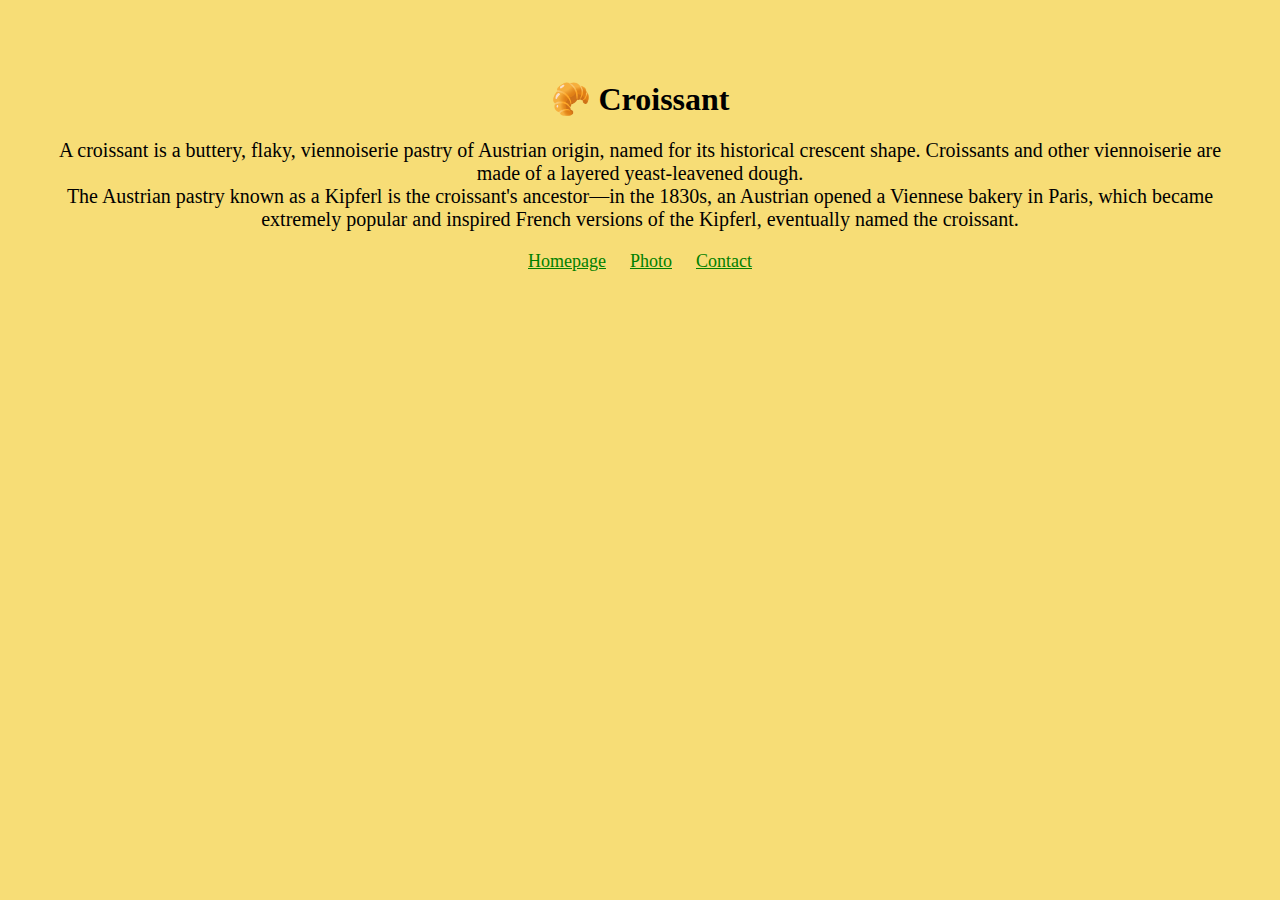
<file: index.html>
<!DOCTYPE html>
<html lang="en">

<head>
    <meta charset="UTF-8">
    <meta http-equiv="X-UA-Compatible" content="IE=edge">
    <meta name="viewport" content="width=device-width, initial-scale=1.0">

    <title>Perfect Croissants in Kyiv - croissant.ua</title>

    <meta name="description" content="The most delicious croissants in Kyiv - croissant.ua">

    <link rel="stylesheet" href="/src/styles.css">

</head>

<body>
    <h1>🥐 Croissant</h1>


    <p>
        A croissant is a buttery, flaky, viennoiserie pastry of Austrian origin,
        named for its historical crescent shape.
        Croissants and other viennoiserie
        are made of a layered yeast-leavened dough.
        <br>


        The Austrian pastry known as a Kipferl is the croissant's ancestor—in the 1830s, an Austrian opened a Viennese
        bakery in
        Paris, which became extremely popular and inspired French versions of the Kipferl, eventually named the
        croissant.



    </p>

    <div class="navigation-links">

        <span class="homepage-link"><a href="/" title="About croissants">Homepage</a></span>
        <span class="photo-link"><a href="/photo.html" title="Perfect croissants photo">Photo</a></span>
        <span class="contact-link"><a href="/contact.html"
                title="Croissant.ua - contact of perfect croissants in Kyiv">Contact</a></span>

    </div>



</body>

</html>
</file>
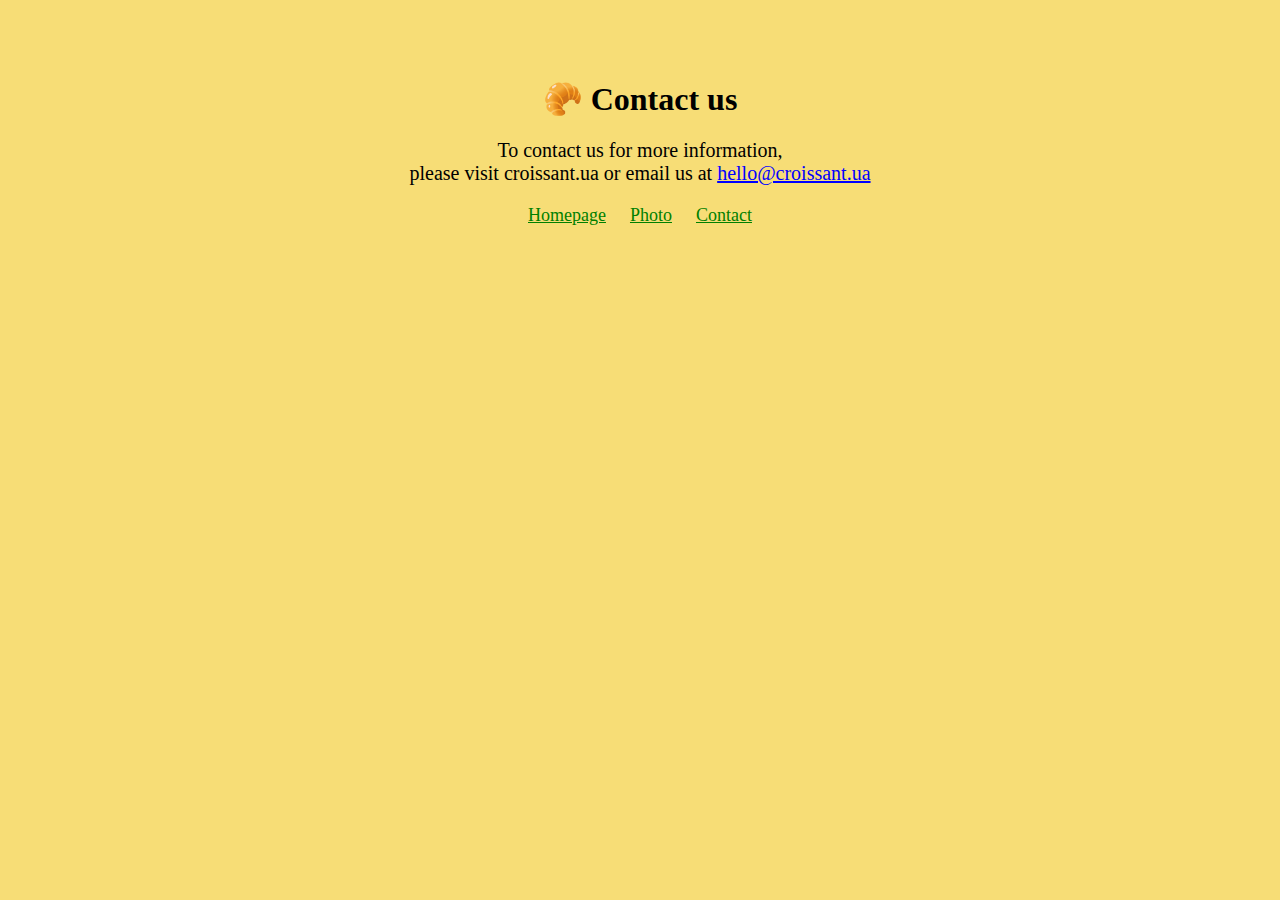
<file: contact.html>
<!DOCTYPE html>
<html lang="en">

<head>
    <meta charset="UTF-8">
    <meta http-equiv="X-UA-Compatible" content="IE=edge">
    <meta name="viewport" content="width=device-width, initial-scale=1.0">

    <title>Croissant.ua - contact of perfect croissants in Kyiv</title>

    <meta name="description" content="Croissant.ua - contact us to learn more about perfect croissants in Kyiv">

    <link rel="stylesheet" href="/src/styles.css">

</head>

<body>

    <h1>🥐 Contact us</h1>

    <p>
        To contact us for more information,
        <br>
        please visit croissant.ua or email us at <a href="mailto:hello@croissant.ua" title="Contact us by email"
            class="email">hello@croissant.ua</a>
    </p>

    <div class="navigation-links">

        <span class="homepage-link"><a href="/" title="About croissants">Homepage</a></span>
        <span class="photo-link"><a href="/photo.html" title="Perfect croissants photo">Photo</a></span>
        <span class="contact-link"><a href="/contact.html"
                title="Croissant.ua - contact of perfect croissants in Kyiv">Contact</a></span>

    </div>

</body>

</html>
</file>
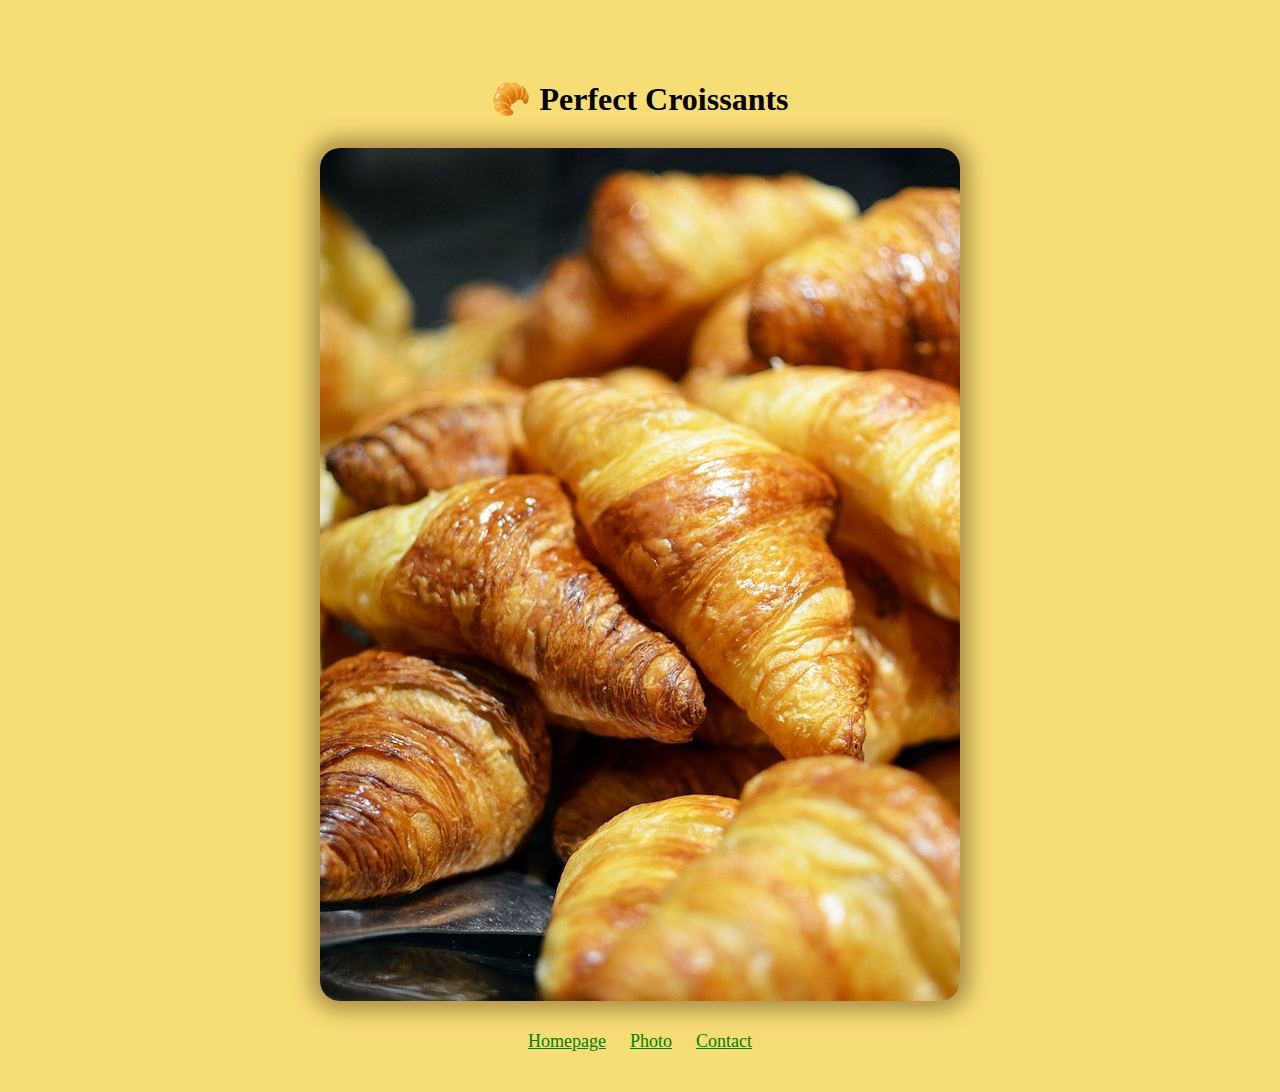
<file: photo.html>
<!DOCTYPE html>
<html lang="en">

<head>
    <meta charset="UTF-8">
    <meta http-equiv="X-UA-Compatible" content="IE=edge">
    <meta name="viewport" content="width=device-width, initial-scale=1.0">

    <title>Perfect Croissants Photo - croissant.ua</title>

    <meta name="description" content="Look at the photo of perfect croissants in Kyiv - croissant.ua">

    <link rel="stylesheet" href="/src/styles.css">

</head>

<body>
    <h1>🥐 Perfect Croissants</h1>

    <img src="/images/croissant(3).jpg" alt="Fresh perfect croissants" class="photo">




    <div class="navigation-links">

        <span class="homepage-link"><a href="/" title="About croissants">Homepage</a></span>
        <span class="photo-link"><a href="/photo.html" title="Perfect croissants photo">Photo</a></span>
        <span class="contact-link"><a href="/contact.html"
                title="Croissant.ua - contact of perfect croissants in Kyiv">Contact</a></span>

    </div>

</body>

</html>
</file>
<file: src/styles.css>
body {
  margin: 40px;
  background: #f7dd76;
}

h1 {
  text-align: center;
  margin-top: 80px;
}

p {
  text-align: center;
  font-size: 20px;
}

.photo {
  display: block;
  margin: 30px auto;
  max-width: 100%;
  border-radius: 20px;
  box-shadow: 0 0 20px 10px rgba(75, 39, 10, 0.418);
}

.navigation-links {
  text-align: center;
  margin: 20px;
}

.homepage-link,
.photo-link,
.contact-link {
  margin: 10px;
}

/*  
.photo-link {
  margin: 10px;
}

.contact-link {
  margin: 10px;
}

*/

a {
  color: green;
  font-size: 18px;
}
.email {
  color: blue;
  font-size: 20px;
}
</file>
